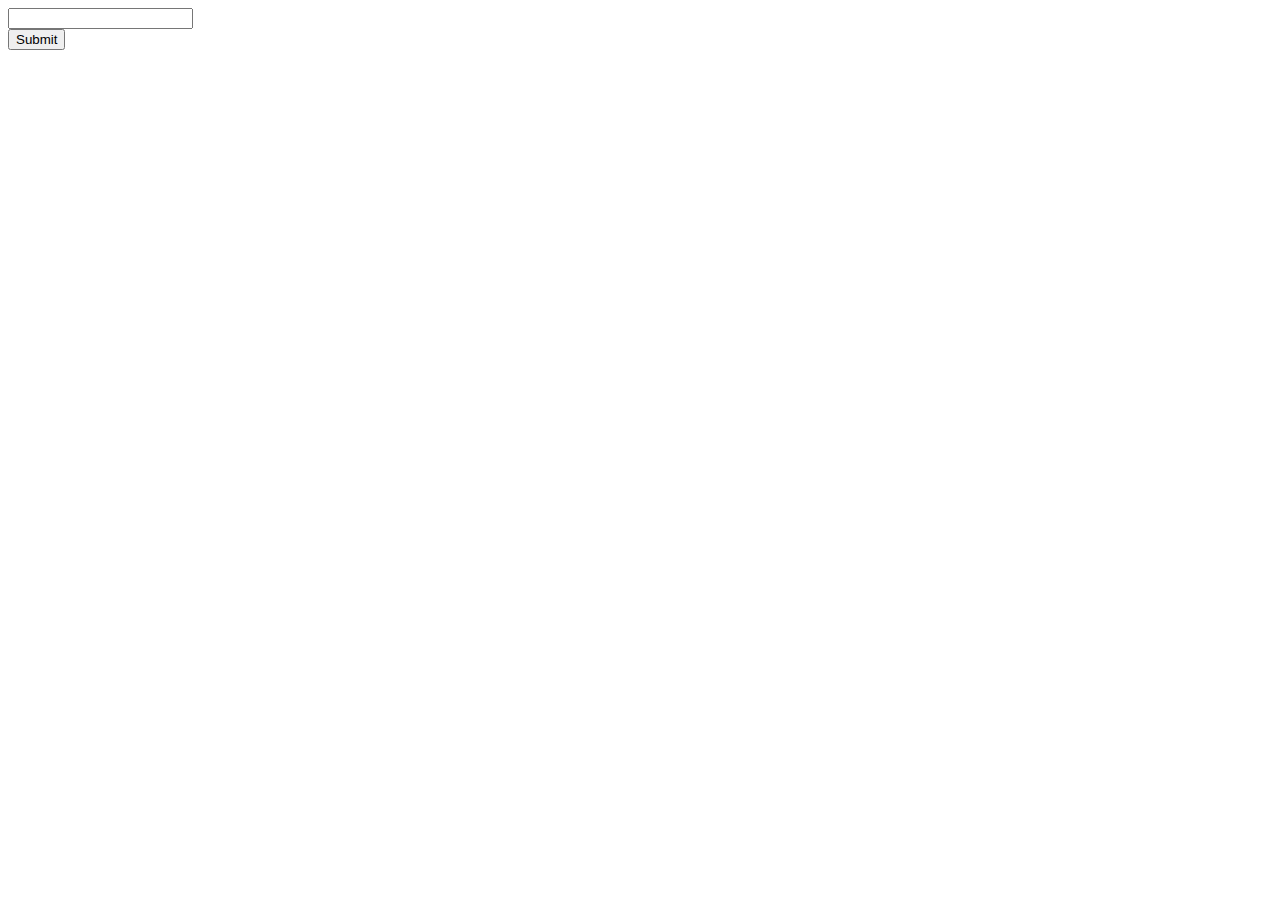
<file: Test/index.html>
<!doctype html>
<html lang="en">
<head>
    <meta charset="UTF-8">
    <title>Form Calculator Add Example</title>
    <script src="POST.js"></script>
</head>
<body>
  <form name="myForm" action="" onsubmit="return ajax();" method="post">
      <input type="text" name="A">
      <span id="result"></span>
      <br>
      <input type="submit" value="Submit">
  </form>
</body>
</html>
</file>
